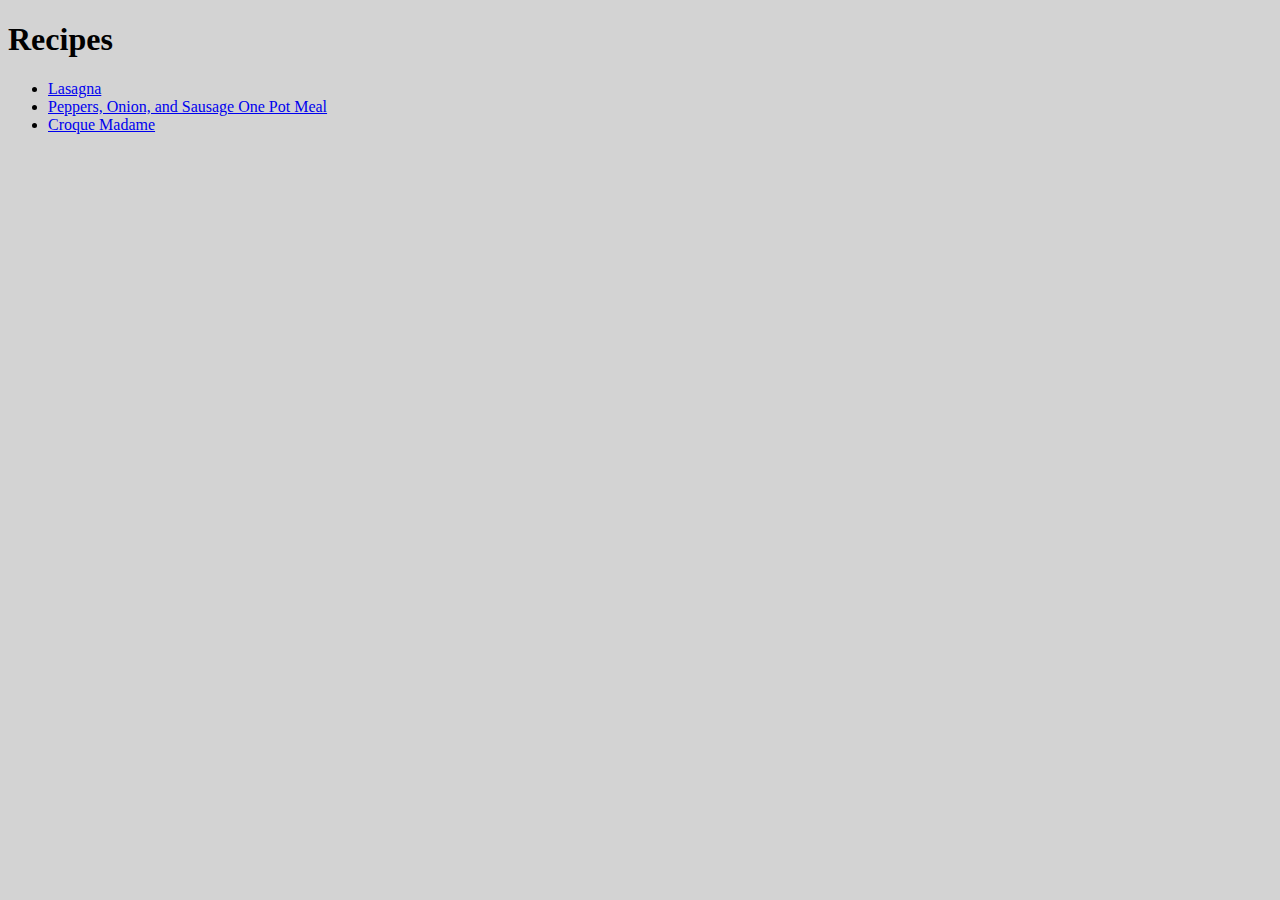
<file: index.html>
<!DOCTYPE html>
<html lang="en">
  <head>
    <title>Recipes</title>
    <meta charset="UTF-8">
    <meta name="viewport" content="width=device-width, initial-scale=1">
    <link href="css/styles.css" rel="stylesheet">
  </head>
  <body>
    <h1>Recipes</h1>
    <ul>
      <li><a href="recipes/lasagna.html">Lasagna</a></li>
      <li><a href="recipes/onepot.html">Peppers, Onion, and Sausage One Pot Meal</a></li>
      <li><a href="recipes/croquemadame.html">Croque Madame</a></li>
</body>
</html>
</file>
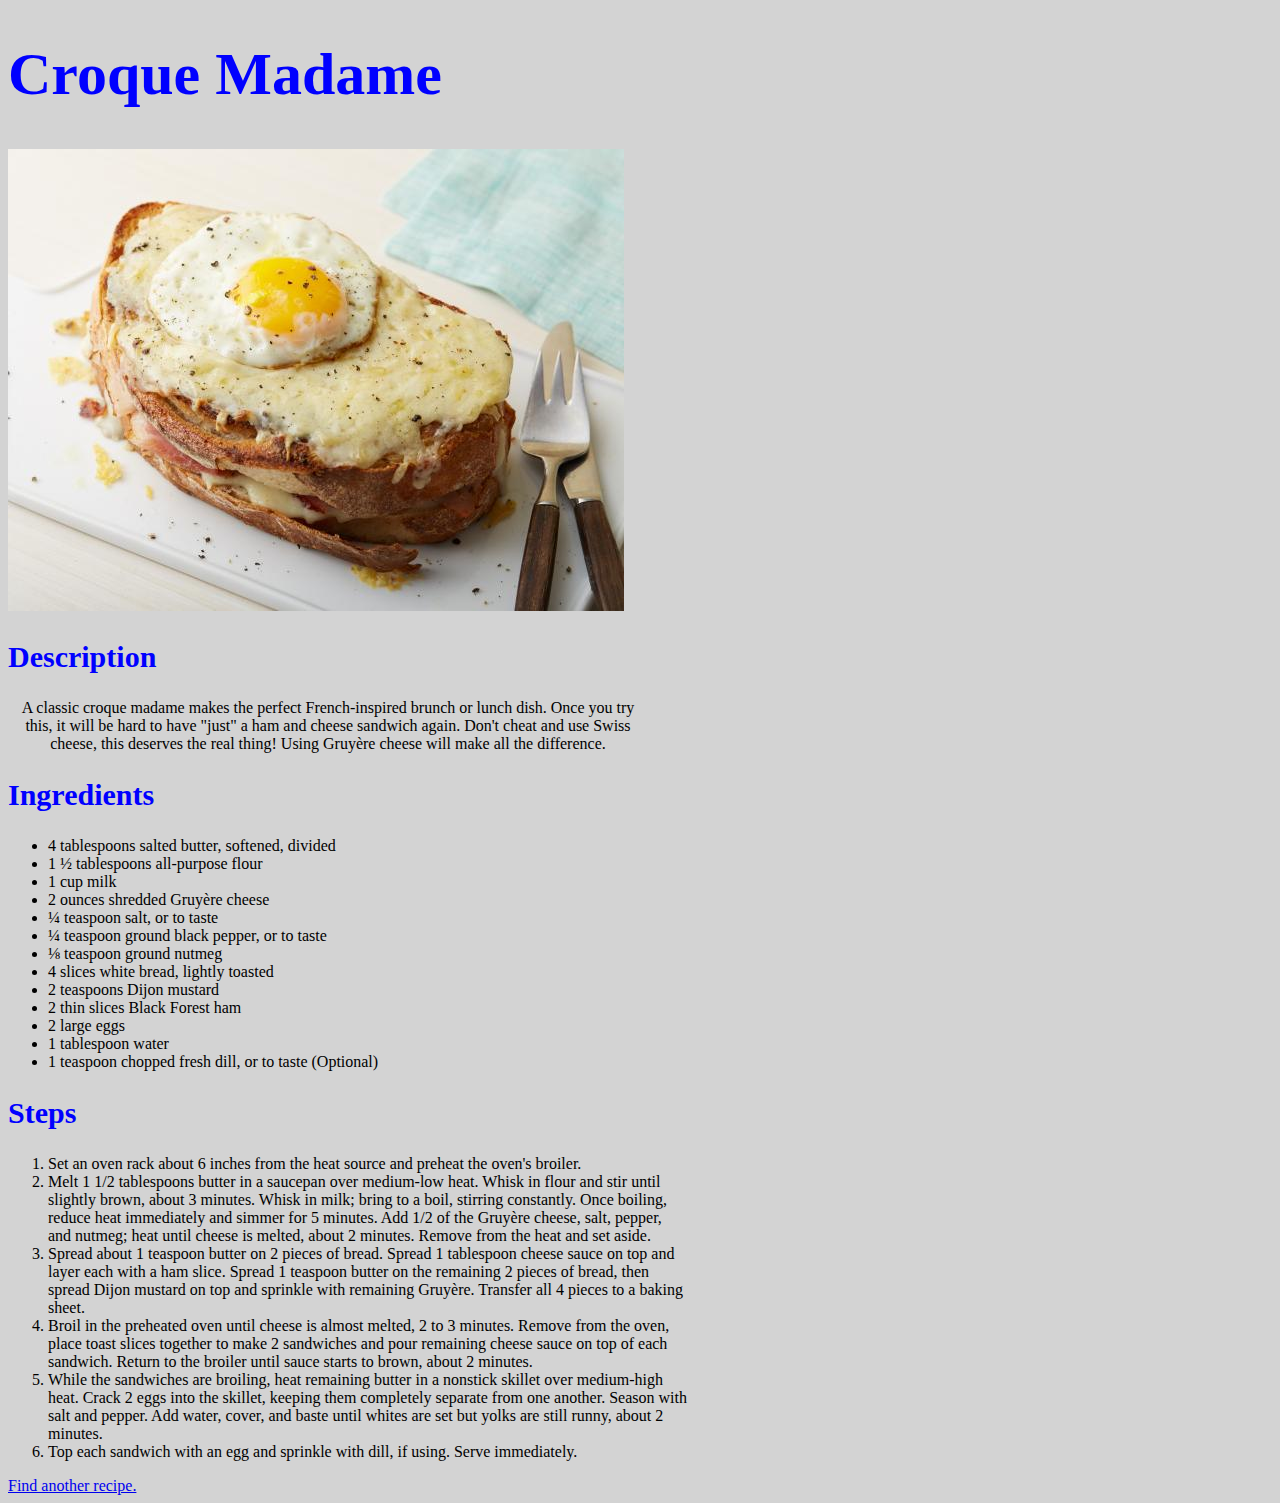
<file: recipes/croquemadame.html>
<!DOCTYPE html>
<html lang="en">
  <head>
    <title>Croque Madame</title>
    <meta charset="UTF-8">
    <meta name="viewport" content="width=device-width, initial-scale=1">
    <link href="../css/styles.css" rel="stylesheet">
  </head>
  <body>
    <header><h1>Croque Madame</h1></header>
    <img src="../images/croquemadame.jpeg" alt="Picture of Croque Madame sandwich on a plate.">
    <header><h2>Description</h2></header>
    <p>A classic croque madame makes the perfect French-inspired brunch or lunch dish. Once you try this, it will be hard to have "just" a ham and cheese sandwich again. Don't cheat and use Swiss cheese, this deserves the real thing! Using Gruyère cheese will make all the difference.</p>
    <header><h2>Ingredients</h2></header>
    <ul>
      <li>4 tablespoons salted butter, softened, divided</li>
      <li>1 ½ tablespoons all-purpose flour</li>
      <li>1 cup milk</li>
      <li>2 ounces shredded Gruyère cheese</li>
      <li>¼ teaspoon salt, or to taste</li>
      <li>¼ teaspoon ground black pepper, or to taste</li>
      <li>⅛ teaspoon ground nutmeg</li>
      <li>4 slices white bread, lightly toasted</li>
      <li>2 teaspoons Dijon mustard</li>
      <li>2 thin slices Black Forest ham</li>
      <li>2 large eggs</li>
      <li>1 tablespoon water</li>
      <li>1 teaspoon chopped fresh dill, or to taste (Optional)</li>
    </ul>
    <header><h2>Steps</h2></header>
    <ol>
      <li>Set an oven rack about 6 inches from the heat source and preheat the oven's broiler.</li>
      <li>Melt 1 1/2 tablespoons butter in a saucepan over medium-low heat. Whisk in flour and stir until slightly brown, about 3 minutes. Whisk in milk; bring to a boil, stirring constantly. Once boiling, reduce heat immediately and simmer for 5 minutes. Add 1/2 of the Gruyère cheese, salt, pepper, and nutmeg; heat until cheese is melted, about 2 minutes. Remove from the heat and set aside.</li>
      <li>Spread about 1 teaspoon butter on 2 pieces of bread. Spread 1 tablespoon cheese sauce on top and layer each with a ham slice. Spread 1 teaspoon butter on the remaining 2 pieces of bread, then spread Dijon mustard on top and sprinkle with remaining Gruyère. Transfer all 4 pieces to a baking sheet.</li>
      <li>Broil in the preheated oven until cheese is almost melted, 2 to 3 minutes. Remove from the oven, place toast slices together to make 2 sandwiches and pour remaining cheese sauce on top of each sandwich. Return to the broiler until sauce starts to brown, about 2 minutes.</li>
      <li>While the sandwiches are broiling, heat remaining butter in a nonstick skillet over medium-high heat. Crack 2 eggs into the skillet, keeping them completely separate from one another. Season with salt and pepper. Add water, cover, and baste until whites are set but yolks are still runny, about 2 minutes.</li>
      <li>Top each sandwich with an egg and sprinkle with dill, if using. Serve immediately.</li>
    </ol>

    <a href="../">Find another recipe.</a>
  </body>
</html>
</file>
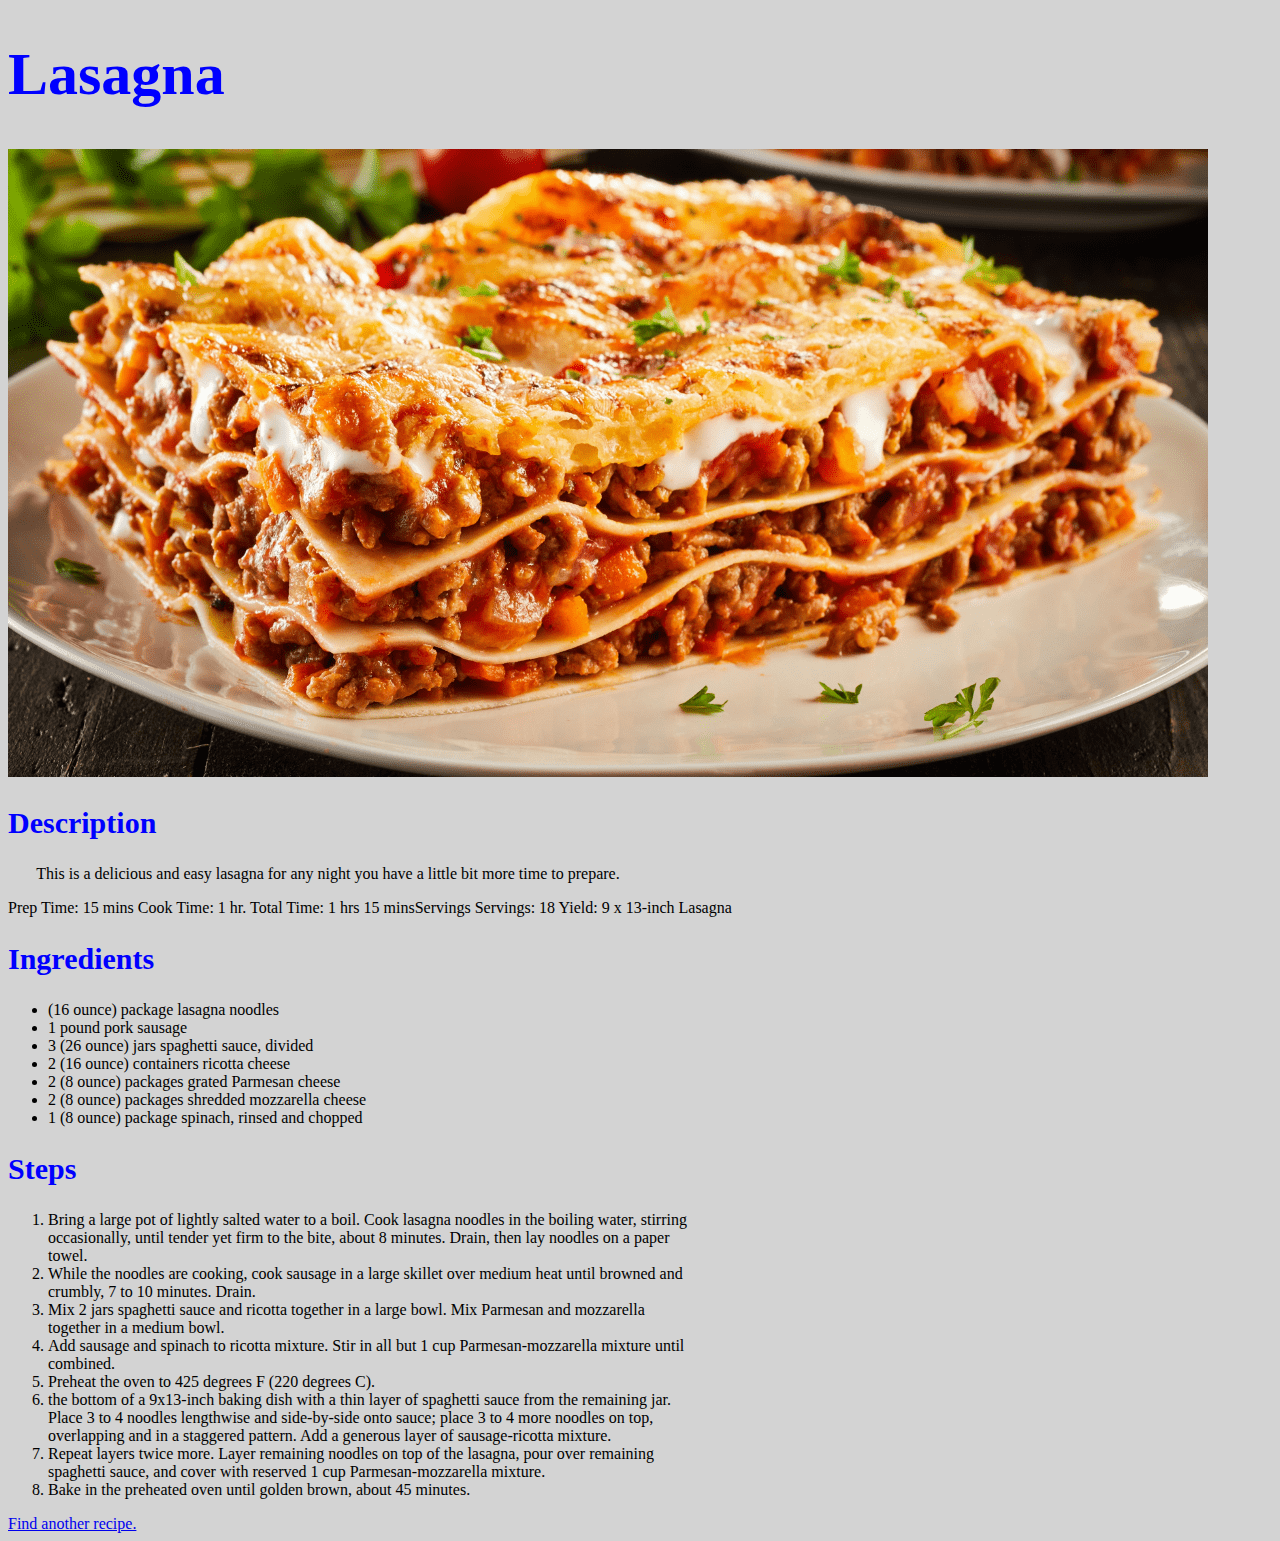
<file: recipes/lasagna.html>
<!DOCTYPE html>
<html lang="en">
  <head>
    <title>Worlds Best Lasagna</title>
    <meta charset="UTF-8">
    <meta name="viewport" content="width=device-width, initial-scale=1">
    <link href="../css/styles.css" rel="stylesheet">
  </head>
  <body>
    <header><h1>Lasagna</h1></header>
    <img src="../images/Homemade-Ground-Beef-Lasagna-with-Melted-Cheese.png" alt="Picture of lasagna">
    <header><h2>Description</h2></header>
    <p>This is a delicious and easy lasagna for any night you have a little bit more time to prepare.</p>

    Prep Time: 15 mins
    Cook Time: 1 hr.
    Total Time: 1 hrs 15 minsServings
    Servings: 18
    Yield:  9 x 13-inch Lasagna

    <header><h2>Ingredients</h2></header>
    <ul>  
      <li> (16 ounce) package lasagna noodles</li>
      <li>1 pound pork sausage</li>
      <li>3 (26 ounce) jars spaghetti sauce, divided</li>
      <li>2 (16 ounce) containers ricotta cheese</li>
      <li>2 (8 ounce) packages grated Parmesan cheese</li>
      <li>2 (8 ounce)  packages shredded mozzarella cheese</li>
      <li>1 (8 ounce) package spinach, rinsed and chopped</li>
    </ul>
    <header><h2>Steps</h2></header>
        
      </header>
      <ol>
        <li>Bring a large pot of lightly salted water to a boil. Cook lasagna noodles in the boiling water, stirring occasionally, until tender yet firm to the bite, about 8 minutes. Drain, then lay noodles on a paper towel.</li>
        <li>While the noodles are cooking, cook sausage in a large skillet over medium heat until browned and crumbly, 7 to 10 minutes. Drain.</li>
        <li>Mix 2 jars spaghetti sauce and ricotta together in a large bowl. Mix Parmesan and mozzarella together in a medium bowl.</li>
        <li>Add sausage and spinach to ricotta mixture. Stir in all but 1 cup Parmesan-mozzarella mixture until combined.</li>
        <li>Preheat the oven to 425 degrees F (220 degrees C).</li>
        <li> the bottom of a 9x13-inch baking dish with a thin layer of spaghetti sauce from the remaining jar. Place 3 to 4 noodles lengthwise and side-by-side onto sauce; place 3 to 4 more noodles on top, overlapping and in a staggered pattern. Add a generous layer of sausage-ricotta mixture.</li>
        <li> Repeat layers twice more. Layer remaining noodles on top of the lasagna, pour over remaining spaghetti sauce, and cover with reserved 1 cup Parmesan-mozzarella mixture.</li>
        <li>Bake in the preheated oven until golden brown, about 45 minutes. </li>
      </ol>
    <a href="../">Find another recipe.</a>

  </body>
</html>
</file>
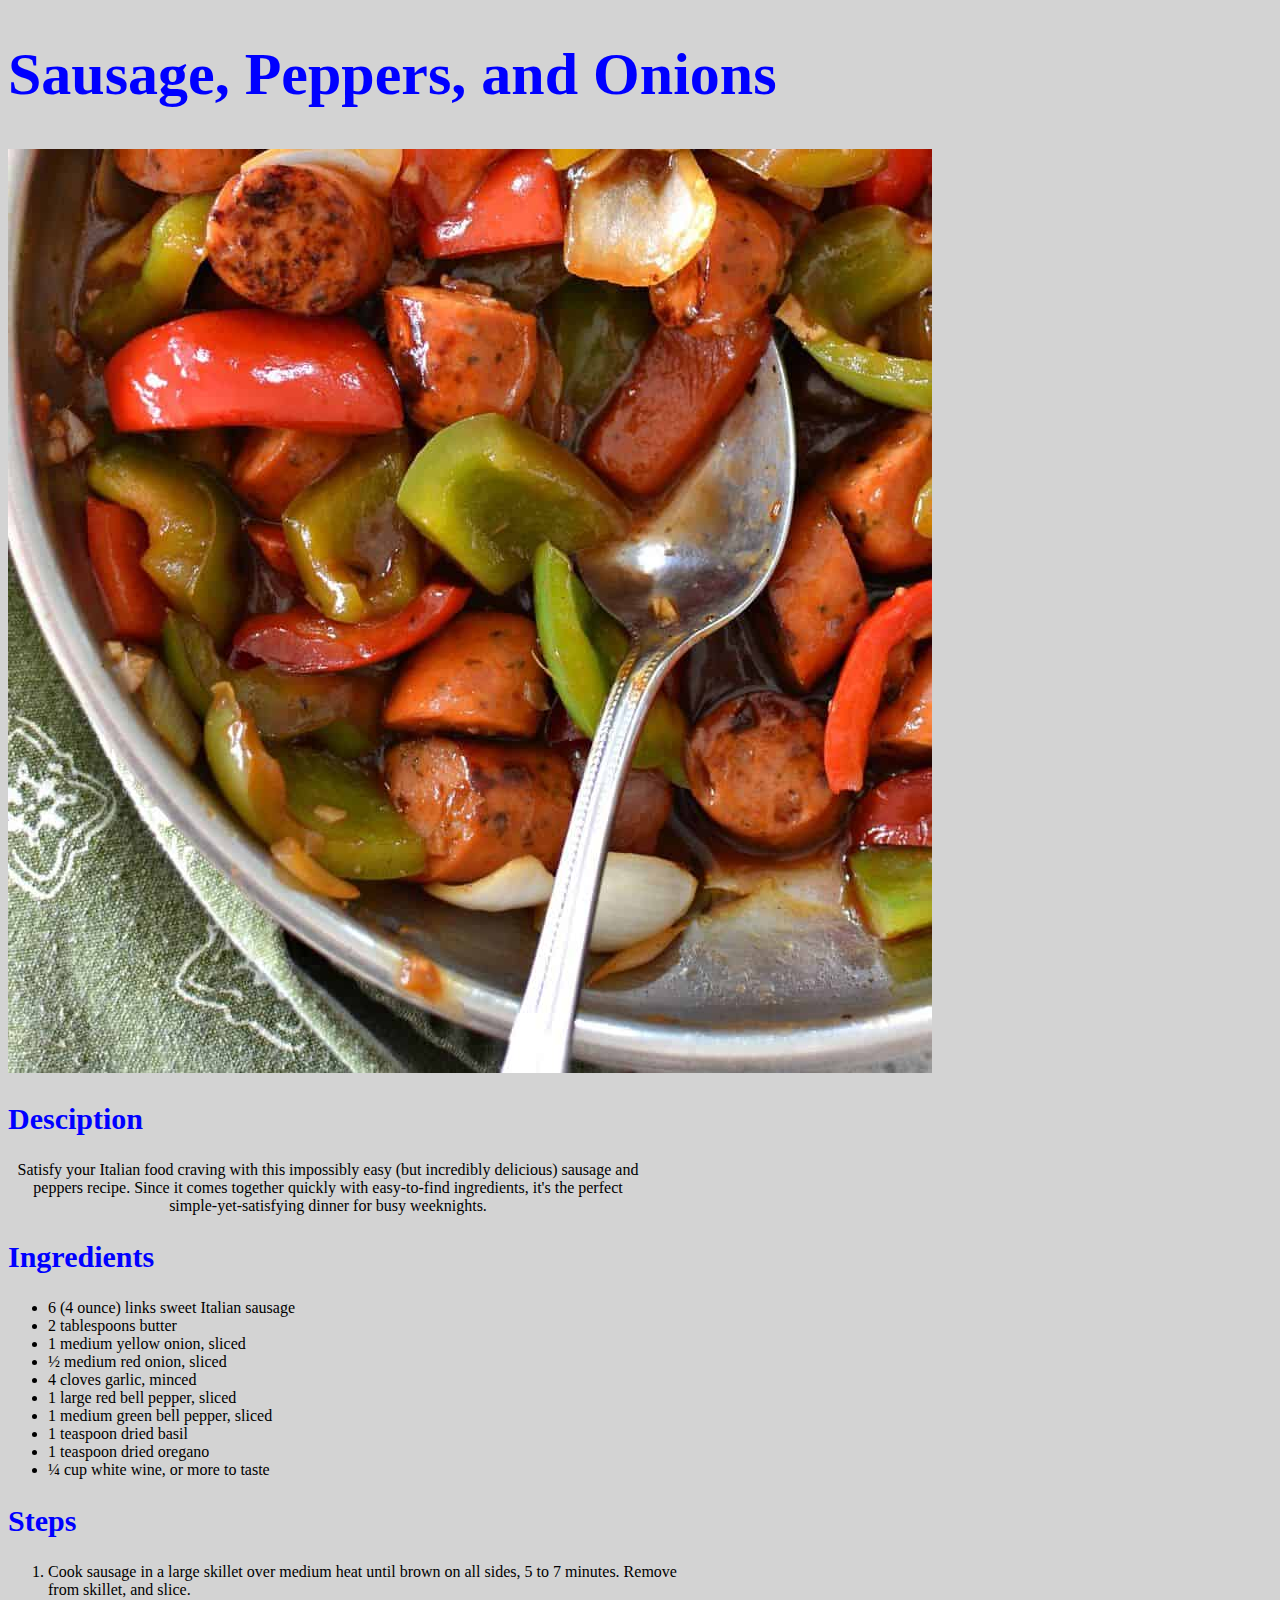
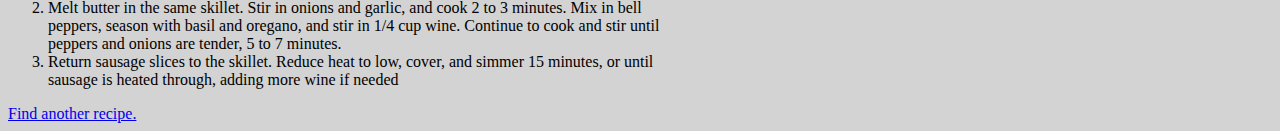
<file: recipes/onepot.html>
<!DOCTYPE html>
<html lang="en">
  <head>
    <title>Italian Sausage, Peppers, and Onions One Pot Meal</title>
    <meta charset="UTF-8">
    <meta name="viewport" content="width=device-width, initial-scale=1">
    <link href="../css/styles.css" rel="stylesheet">
  </head>
  <body>
    <header><h1>Sausage, Peppers, and Onions</h1></header>
    <img src="../images/Sausage-and-Peppers.jpg" alt="Picture of Sausage, Peppers and Onions in a pot.">
    <header><h2>Desciption</h2></header>
    <p>Satisfy your Italian food craving with this impossibly easy (but incredibly delicious) sausage and peppers recipe. Since it comes together quickly with easy-to-find ingredients, it's the perfect simple-yet-satisfying dinner for busy weeknights. </p>
    <header><h2>Ingredients</h2></header>
    <ul>
      <li>6 (4 ounce) links sweet Italian sausage</li> 
      <li>2 tablespoons butter</li>
      <li>1 medium yellow onion, sliced</li>
      <li>½ medium red onion, sliced</li>
      <li>4 cloves garlic, minced</li>
      <li>1 large red bell pepper, sliced</li>
      <li>1 medium green bell pepper, sliced</li>
      <li>1 teaspoon dried basil</li>
      <li>1 teaspoon dried oregano</li>
      <li>¼ cup white wine, or more to taste</li>
    </ul>
    <header><h2>Steps</h2></header>
    <ol>
      <li>Cook sausage in a large skillet over medium heat until brown on all sides, 5 to 7 minutes. Remove from skillet, and slice.</li>
      <li>Melt butter in the same skillet. Stir in onions and garlic, and cook 2 to 3 minutes. Mix in bell peppers, season with basil and oregano, and stir in 1/4 cup wine. Continue to cook and stir until peppers and onions are tender, 5 to 7 minutes.</li>
      <li>Return sausage slices to the skillet. Reduce heat to low, cover, and simmer 15 minutes, or until sausage is heated through, adding more wine if needed</li>
    </ol>
    <a href="../">Find another recipe.</a>
    
  </body>
</html>
</file>
<file: css/styles.css>
*{
  background: lightgray;
  font-family: "Georgia", serif;
}

header h1 {
  font-size: 60px;
  font-weight: 700;
  color: blue;
}
header h2 {
  font-size: 30px;
  color: blue;
}
p{
  text-align: center;
  inline-size: 80ch;
}
ol{
inline-size: 80ch;
text-align: left;
}
</file>
